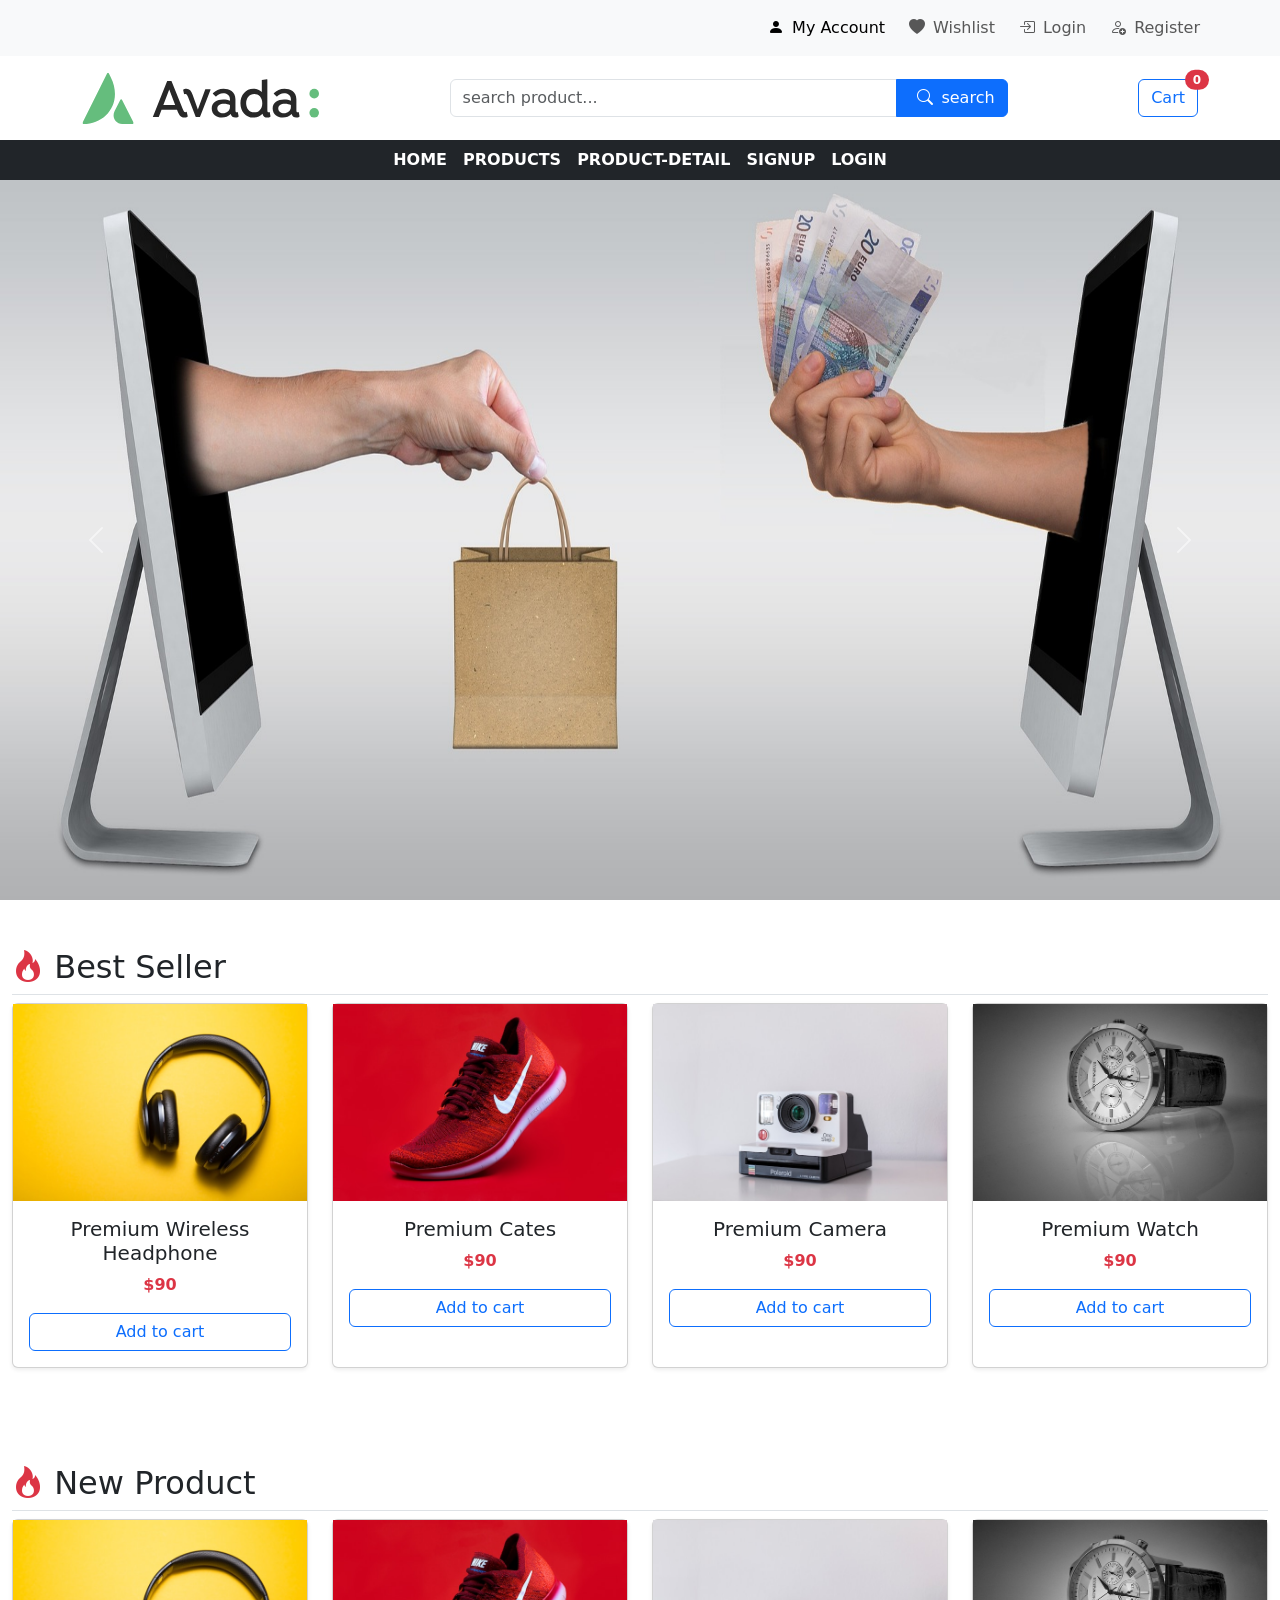
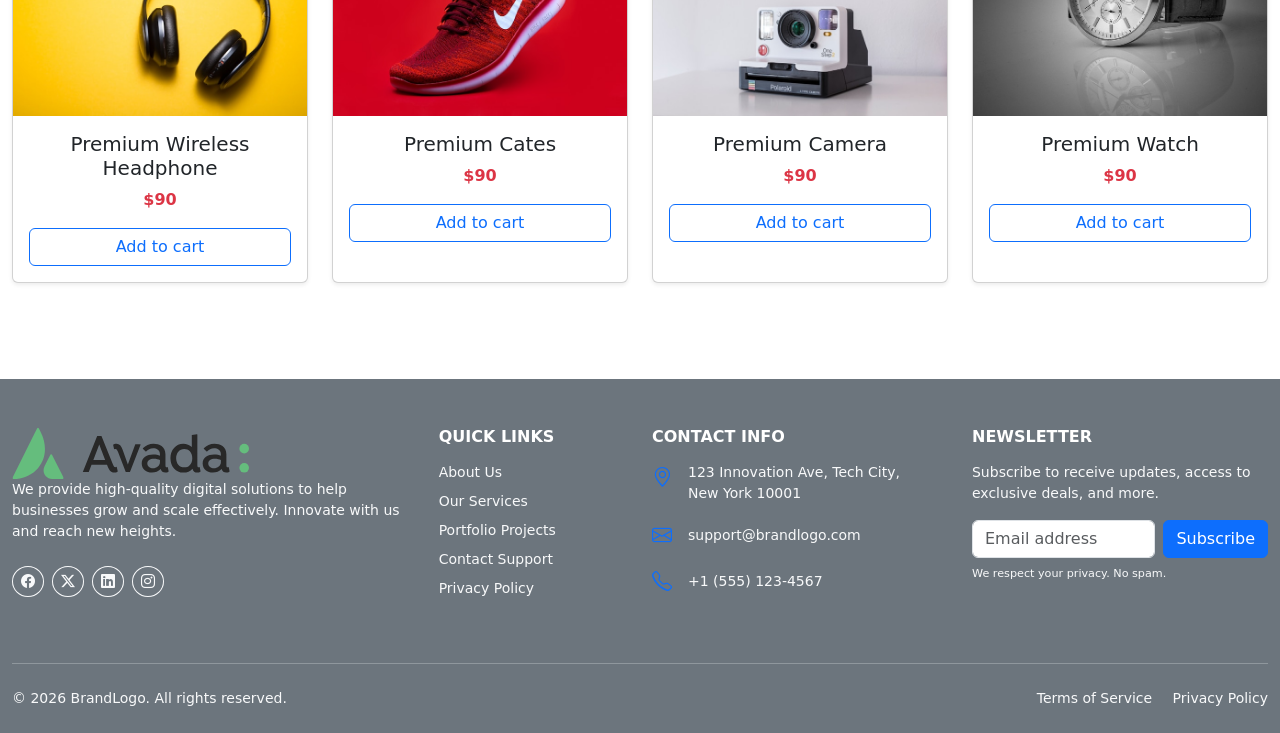
<file: index.html>
<!doctype html>
<html lang="en">
  <head>
    <meta charset="utf-8">
    <meta name="viewport" content="width=device-width, initial-scale=1">
    <title>Ecommerce</title>
    <link
      href="https://cdn.jsdelivr.net/npm/bootstrap@5.3.8/dist/css/bootstrap.min.css"
      rel="stylesheet"
      integrity="sha384-sRIl4kxILFvY47J16cr9ZwB07vP4J8+LH7qKQnuqkuIAvNWLzeN8tE5YBujZqJLB"
      crossorigin="anonymous">

    <!-- custom css link  -->
    <link rel="stylesheet" href="Assets/css/style.css">
    <link rel="stylesheet"
      href="https://cdn.jsdelivr.net/npm/bootstrap-icons@1.13.1/font/bootstrap-icons.min.css">
  </head>
  <body>
    <header id="header-section" class="bg-light">
      <div class="container-fluid">
        <nav class="navbar navbar-expand-lg">
          <div class="container-fluid">

            <button class="navbar-toggler" type="button"
              data-bs-toggle="collapse" data-bs-target="#navbarNav"
              aria-controls="navbarNav" aria-expanded="false"
              aria-label="Toggle navigation">
              <span class="navbar-toggler-icon"></span>
            </button>
            <div class="collapse navbar-collapse" id="navbarNav">
              <ul class="navbar-nav ms-auto mx-5">
                <li class="nav-item">
                  <a class="nav-link active" aria-current="page"
                    href="#"><i class="bi bi-person-fill mx-2 "></i>My
                    Account</a>
                </li>
                <li class="nav-item">
                  <a class="nav-link" href="#"><i
                      class="bi bi-heart-fill mx-2 "></i>Wishlist</a>
                </li>
                <li class="nav-item">
                  <a class="nav-link" href="#"><i
                      class="bi bi-box-arrow-in-right mx-2"></i>Login</a>
                </li>

                <li class="nav-item">
                  <a class="nav-link" href="#"><i
                      class="bi bi-person-add mx-2"></i>Register</a>
                </li>

              </ul>
            </div>
          </div>
        </nav>
      </div>
    </header>

    <section id="header-section2" class="py-3">
      <div class="container">
        <div class="d-flex justify-content-between align-items-center">
          <img src="Assets/img/avada-logo-svg.svg" alt>
          <div class="w-50">
            <div class="input-group">
              <input type="text" name class="form-control" id
                placeholder="search product...">
              <button class="btn btn-primary" type="button"><i
                  class="bi bi-search mx-2"></i>search</button>
            </div>
          </div>
          <div>
            <button class="btn btn-outline-primary position-relative mr-5">
              <i class="fas fa-shopping-cart"></i> Cart
              <span
                class="position-absolute top-0 start-100 translate-middle badge rounded-pill bg-danger ">0</span>
            </button>
          </div>
        </div>
      </div>
    </section>

    <section id="navber">
      <nav class="navbar navbar-expand-lg navbar-dark bg-dark sticky-top p-0">
        <div class="container-fluid">
          <button class="navbar-toggler my-2 ms-2" type="button"
            data-bs-toggle="collapse" data-bs-target="#mainMenu">
            <span class="navbar-toggler-icon"></span>
          </button>
          <div class="collapse navbar-collapse" id="mainMenu">
            <ul class="navbar-nav mx-auto text-uppercase fw-semibold">
              <li class="nav-item"><a class="nav-link text-white active"
                  href="index.html">Home</a></li>
              <li class="nav-item"><a class="nav-link text-white"
                  href="product.html">Products</a></li>
              <li class="nav-item"><a class="nav-link text-white"
                  href="details.html">Product-detail</a></li>
              <li class="nav-item"><a class="nav-link text-white"
                  href="signup.html">Signup</a></li>
              <li class="nav-item"><a class="nav-link text-white"
                  href="login.html">Login</a></li>
            </ul>
          </div>
        </div>
      </nav>
    </section>

    <section id="banner-section">
      <div class="container-fluid p-0">
        <div id="carouselExampleAutoplaying" class="carousel slide"
          data-bs-ride="carousel">
          <div class="carousel-inner">
            <div class="carousel-item active">
              <img src="Assets/img/banner-1.jpg" class="d-block w-100"
                alt="...">
            </div>
            <div class="carousel-item">
              <img src="Assets/img/banner-2.jpg" class="d-block w-100"
                alt="...">
            </div>
            <div class="carousel-item">
              <img src="Assets/img/banner-3.jpg" class="d-block w-100"
                alt="...">
            </div>
          </div>
          <button class="carousel-control-prev" type="button"
            data-bs-target="#carouselExampleAutoplaying" data-bs-slide="prev">
            <span class="carousel-control-prev-icon" aria-hidden="true"></span>
            <span class="visually-hidden">Previous</span>
          </button>
          <button class="carousel-control-next" type="button"
            data-bs-target="#carouselExampleAutoplaying" data-bs-slide="next">
            <span class="carousel-control-next-icon" aria-hidden="true"></span>
            <span class="visually-hidden">Next</span>
          </button>
        </div>
      </div>
    </section>

    <section id="best-seller" class="py-5">
      <div class="container-fluid">
        <div>
          <h2 class="border-bottom pb-2"><i class="bi bi-fire text-danger"></i>
            Best Seller </h2>
        </div>
        <div class="row">
          <div class="col-md-3">
            <div class="card h-100 product-card shadow-sm">
              <img src="Assets/img/best product 1.jpg" alt="">
              <div class="card-body text-center">
                <h5 class="card-title ">Premium Wireless Headphone</h5>
                <p class="text-danger card-text fw-bold">$90</p>
                <button class="btn btn-outline-primary w-100">Add to cart</button>
              </div>

            </div>
          </div>

          <div class="col-md-3">
            <div class="card h-100 product-card shadow-sm">
              <img src="Assets/img/best product 2.jpg" alt="">
              <div class="card-body text-center">
                <h5 class="card-title ">Premium Cates</h5>
                <p class="text-danger card-text fw-bold">$90</p>
                <button class="btn btn-outline-primary w-100">Add to cart</button>
              </div>

            </div>
          </div>


          <div class="col-md-3">
            <div class="card h-100 product-card shadow-sm">
              <img src="Assets/img/best product 3.jpg" alt="">
              <div class="card-body text-center">
                <h5 class="card-title ">Premium Camera</h5>
                <p class="text-danger card-text fw-bold">$90</p>
                <button class="btn btn-outline-primary w-100">Add to cart</button>
              </div>

            </div>
          </div>


          <div class="col-md-3">
            <div class="card h-100 product-card shadow-sm">
              <img src="Assets/img/Watch.jpg" alt="">
              <div class="card-body text-center">
                <h5 class="card-title ">Premium Watch</h5>
                <p class="text-danger card-text fw-bold">$90</p>
                <button class="btn btn-outline-primary w-100">Add to cart</button>
              </div>

            </div>
          </div>
        </div>
      </div>
    </section>

    <section id="new-seller" class="py-5">
      <div class="container-fluid">
        <div>
          <h2 class="border-bottom pb-2"><i class="bi bi-fire text-danger"></i>
            New Product </h2>
        </div>
        <div class="row">
          <div class="col-md-3">
            <div class="card h-100 product-card shadow-sm">
              <img src="Assets/img/best product 1.jpg" alt="">
              <div class="card-body text-center">
                <h5 class="card-title ">Premium Wireless Headphone</h5>
                <p class="text-danger card-text fw-bold">$90</p>
                <button class="btn btn-outline-primary w-100">Add to cart</button>
              </div>

            </div>
          </div>

          <div class="col-md-3">
            <div class="card h-100 product-card shadow-sm">
              <img src="Assets/img/best product 2.jpg" alt="">
              <div class="card-body text-center">
                <h5 class="card-title ">Premium Cates</h5>
                <p class="text-danger card-text fw-bold">$90</p>
                <button class="btn btn-outline-primary w-100">Add to cart</button>
              </div>

            </div>
          </div>


          <div class="col-md-3">
            <div class="card h-100 product-card shadow-sm">
              <img src="Assets/img/best product 3.jpg" alt="">
              <div class="card-body text-center">
                <h5 class="card-title ">Premium Camera</h5>
                <p class="text-danger card-text fw-bold">$90</p>
                <button class="btn btn-outline-primary w-100">Add to cart</button>
              </div>

            </div>
          </div>


          <div class="col-md-3">
            <div class="card h-100 product-card shadow-sm">
              <img src="Assets/img/Watch.jpg" alt="">
              <div class="card-body text-center">
                <h5 class="card-title ">Premium Watch</h5>
                <p class="text-danger card-text fw-bold">$90</p>
                <button class="btn btn-outline-primary w-100">Add to cart</button>
              </div>

            </div>
          </div>
        </div>
      </div>
    </section>


    <!-- Big Custom Footer -->
    <footer class="bg-secondary text-light pt-5 pb-4 mt-5">
      <div class="container-fluid">
        <div class="row gy-5">

          <!-- Column 1: Brand & About -->
          <div class="col-lg-4 col-md-6">
            <img src="Assets/img/avada-logo-svg.svg" alt class>
            <p class="text-light small mb-4">We provide high-quality digital
              solutions to help businesses grow and scale effectively. Innovate
              with us and reach new heights.</p>
            <div class="d-flex gap-2">
              <a href="#"
                class="btn btn-sm btn-outline-light rounded-circle"><i
                  class="bi bi-facebook"></i></a>
              <a href="#"
                class="btn btn-sm btn-outline-light rounded-circle"><i
                  class="bi bi-twitter-x"></i></a>
              <a href="#"
                class="btn btn-sm btn-outline-light rounded-circle"><i
                  class="bi bi-linkedin"></i></a>
              <a href="#"
                class="btn btn-sm btn-outline-light rounded-circle"><i
                  class="bi bi-instagram"></i></a>
            </div>
          </div>

          <!-- Column 2: Quick Links -->
          <div class="col-lg-2 col-md-6">
            <h6
              class="text-white mb-3 text-uppercase fw-bold tracking-wide">Quick
              Links</h6>
            <ul
              class="list-unstyled small text-light d-flex flex-column gap-2">
              <li><a href="#"
                  class="text-light text-decoration-none hover-white transition-all">About
                  Us</a></li>
              <li><a href="#"
                  class="text-light text-decoration-none hover-white transition-all">Our
                  Services</a></li>
              <li><a href="#"
                  class="text-light text-decoration-none hover-white transition-all">Portfolio
                  Projects</a></li>
              <li><a href="#"
                  class="text-light text-decoration-none hover-white transition-all">Contact
                  Support</a></li>
              <li><a href="#"
                  class="text-light text-decoration-none hover-white transition-all">Privacy
                  Policy</a></li>
            </ul>
          </div>

          <!-- Column 3: Contact Info -->
          <div class="col-lg-3 col-md-6">
            <h6
              class="text-white mb-3 text-uppercase fw-bold tracking-wide">Contact
              Info</h6>
            <ul
              class="list-unstyled small text-light d-flex flex-column gap-3">
              <li class="d-flex gap-3 align-items-start">
                <i class="bi bi-geo-alt fs-5 text-primary"></i>
                <span>123 Innovation Ave, Tech City,<br>New York 10001</span>
              </li>
              <li class="d-flex gap-3 align-items-center">
                <i class="bi bi-envelope fs-5 text-primary"></i>
                <span>support@brandlogo.com</span>
              </li>
              <li class="d-flex gap-3 align-items-center">
                <i class="bi bi-telephone fs-5 text-primary"></i>
                <span>+1 (555) 123-4567</span>
              </li>
            </ul>
          </div>

          <!-- Column 4: Newsletter -->
          <div class="col-lg-3 col-md-6">
            <h6
              class="text-white mb-3 text-uppercase fw-bold tracking-wide">Newsletter</h6>
            <p class="text-light small mb-3">Subscribe to receive updates,
              access to exclusive deals, and more.</p>
            <form class="d-flex gap-2">
              <input type="email"
                class="form-control text-light text-light text-light"
                placeholder="Email address" required>
              <button class="btn btn-primary" type="submit">Subscribe</button>
            </form>
            <div class="form-text text-light mt-2"
              style="font-size: 0.7rem;">We respect your privacy. No spam.</div>
          </div>

        </div>

        <!-- Simple Footer Copyright -->
        <hr class="text-light mt-5 mb-4">
        <div class="row align-items-center">
          <div
            class="col-md-6 text-center text-md-start small text-light mb-3 mb-md-0">
            &copy; 2026 BrandLogo. All rights reserved.
          </div>
          <div class="col-md-6 text-center text-md-end small">
            <a href="#"
              class="text-light text-decoration-none me-3 hover-white">Terms
              of Service</a>
            <a href="#"
              class="text-light text-decoration-none hover-white">Privacy
              Policy</a>
          </div>
        </div>
      </div>
    </footer>

    <script
      src="https://cdn.jsdelivr.net/npm/bootstrap@5.3.8/dist/js/bootstrap.bundle.min.js"
      integrity="sha384-FKyoEForCGlyvwx9Hj09JcYn3nv7wiPVlz7YYwJrWVcXK/BmnVDxM+D2scQbITxI"
      crossorigin="anonymous"></script>
  </body>
</html>
</file>
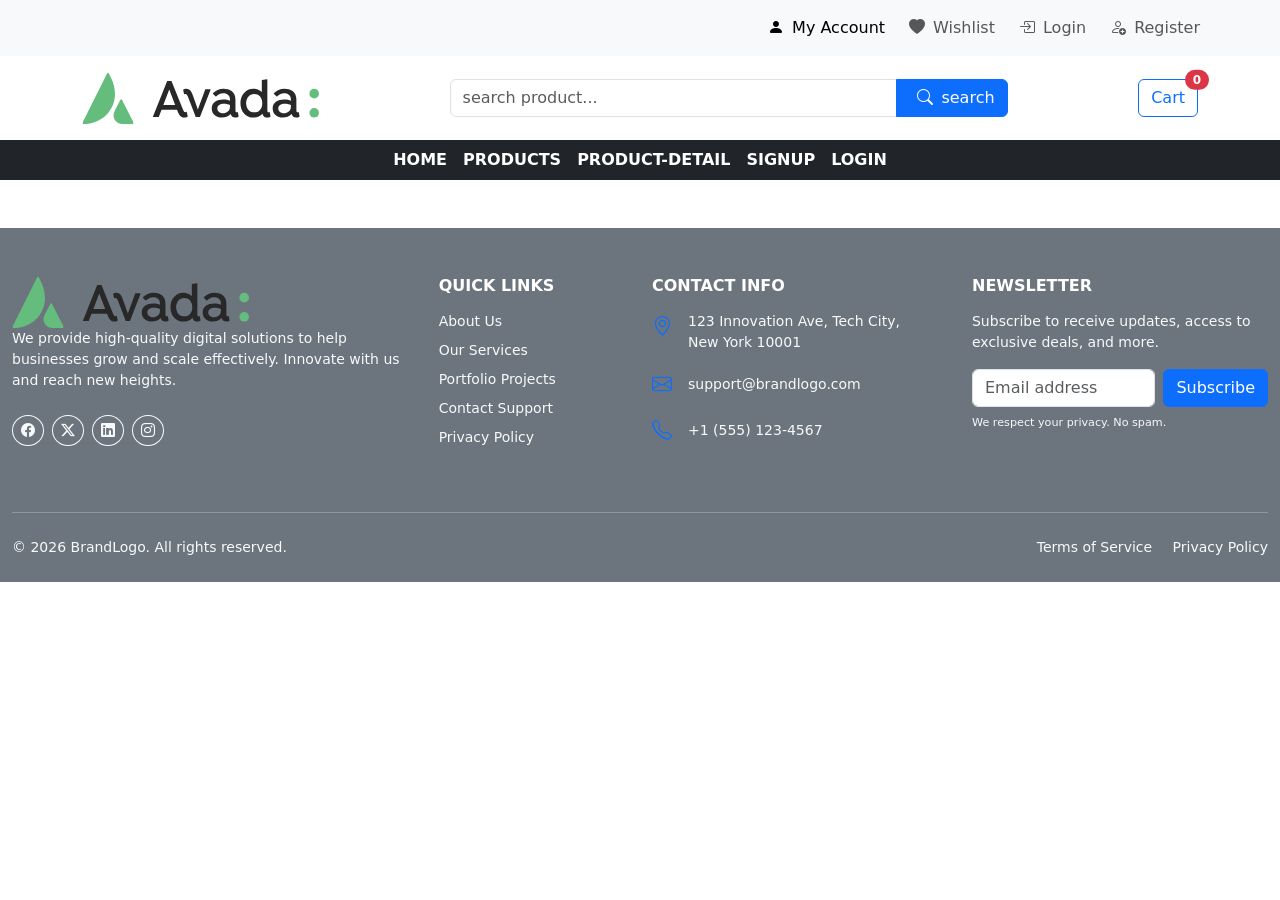
<file: details.html>
<!doctype html>
<html lang="en">
  <head>
    <meta charset="utf-8">
    <meta name="viewport" content="width=device-width, initial-scale=1">
    <title>Ecommerce</title>
    <link
      href="https://cdn.jsdelivr.net/npm/bootstrap@5.3.8/dist/css/bootstrap.min.css"
      rel="stylesheet"
      integrity="sha384-sRIl4kxILFvY47J16cr9ZwB07vP4J8+LH7qKQnuqkuIAvNWLzeN8tE5YBujZqJLB"
      crossorigin="anonymous">

    <!-- custom css link  -->
    <link rel="stylesheet" href="Assets/css/style.css">
    <link rel="stylesheet"
      href="https://cdn.jsdelivr.net/npm/bootstrap-icons@1.13.1/font/bootstrap-icons.min.css">
  </head>
  <body>
    <header id="header-section" class="bg-light">
      <div class="container-fluid">
        <nav class="navbar navbar-expand-lg">
          <div class="container-fluid">

            <button class="navbar-toggler" type="button"
              data-bs-toggle="collapse" data-bs-target="#navbarNav"
              aria-controls="navbarNav" aria-expanded="false"
              aria-label="Toggle navigation">
              <span class="navbar-toggler-icon"></span>
            </button>
            <div class="collapse navbar-collapse" id="navbarNav">
              <ul class="navbar-nav ms-auto mx-5">
                <li class="nav-item">
                  <a class="nav-link active" aria-current="page"
                    href="#"><i class="bi bi-person-fill mx-2 "></i>My
                    Account</a>
                </li>
                <li class="nav-item">
                  <a class="nav-link" href="#"><i
                      class="bi bi-heart-fill mx-2 "></i>Wishlist</a>
                </li>
                <li class="nav-item">
                  <a class="nav-link" href="#"><i
                      class="bi bi-box-arrow-in-right mx-2"></i>Login</a>
                </li>

                <li class="nav-item">
                  <a class="nav-link" href="#"><i
                      class="bi bi-person-add mx-2"></i>Register</a>
                </li>

              </ul>
            </div>
          </div>
        </nav>
      </div>
    </header>

    <section id="header-section2" class="py-3">
      <div class="container">
        <div class="d-flex justify-content-between align-items-center">
          <img src="Assets/img/avada-logo-svg.svg" alt>
          <div class="w-50">
            <div class="input-group">
              <input type="text" name class="form-control" id
                placeholder="search product...">
              <button class="btn btn-primary" type="button"><i
                  class="bi bi-search mx-2"></i>search</button>
            </div>
          </div>
          <div>
            <button class="btn btn-outline-primary position-relative mr-5">
              <i class="fas fa-shopping-cart"></i> Cart
              <span
                class="position-absolute top-0 start-100 translate-middle badge rounded-pill bg-danger ">0</span>
            </button>
          </div>
        </div>
      </div>
    </section>

    <section id="navber">
      <nav class="navbar navbar-expand-lg navbar-dark bg-dark sticky-top p-0">
        <div class="container-fluid">
          <button class="navbar-toggler my-2 ms-2" type="button"
            data-bs-toggle="collapse" data-bs-target="#mainMenu">
            <span class="navbar-toggler-icon"></span>
          </button>
          <div class="collapse navbar-collapse" id="mainMenu">
            <ul class="navbar-nav mx-auto text-uppercase fw-semibold">
              <li class="nav-item"><a class="nav-link text-white active"
                  href="index.html">Home</a></li>
              <li class="nav-item"><a class="nav-link text-white"
                  href="product.html">Products</a></li>
              <li class="nav-item"><a class="nav-link text-white"
                  href="details.html">Product-detail</a></li>
              <li class="nav-item"><a class="nav-link text-white"
                  href="signup.html">Signup</a></li>
              <li class="nav-item"><a class="nav-link text-white"
                  href="login.html">Login</a></li>
            </ul>
          </div>
        </div>
      </nav>
    </section>

    <!-- Big Custom Footer -->
    <footer class="bg-secondary text-light pt-5 pb-4 mt-5">
      <div class="container-fluid">
        <div class="row gy-5">

          <!-- Column 1: Brand & About -->
          <div class="col-lg-4 col-md-6">
            <img src="Assets/img/avada-logo-svg.svg" alt class>
            <p class="text-light small mb-4">We provide high-quality digital
              solutions to help businesses grow and scale effectively. Innovate
              with us and reach new heights.</p>
            <div class="d-flex gap-2">
              <a href="#"
                class="btn btn-sm btn-outline-light rounded-circle"><i
                  class="bi bi-facebook"></i></a>
              <a href="#"
                class="btn btn-sm btn-outline-light rounded-circle"><i
                  class="bi bi-twitter-x"></i></a>
              <a href="#"
                class="btn btn-sm btn-outline-light rounded-circle"><i
                  class="bi bi-linkedin"></i></a>
              <a href="#"
                class="btn btn-sm btn-outline-light rounded-circle"><i
                  class="bi bi-instagram"></i></a>
            </div>
          </div>

          <!-- Column 2: Quick Links -->
          <div class="col-lg-2 col-md-6">
            <h6
              class="text-white mb-3 text-uppercase fw-bold tracking-wide">Quick
              Links</h6>
            <ul
              class="list-unstyled small text-light d-flex flex-column gap-2">
              <li><a href="#"
                  class="text-light text-decoration-none hover-white transition-all">About
                  Us</a></li>
              <li><a href="#"
                  class="text-light text-decoration-none hover-white transition-all">Our
                  Services</a></li>
              <li><a href="#"
                  class="text-light text-decoration-none hover-white transition-all">Portfolio
                  Projects</a></li>
              <li><a href="#"
                  class="text-light text-decoration-none hover-white transition-all">Contact
                  Support</a></li>
              <li><a href="#"
                  class="text-light text-decoration-none hover-white transition-all">Privacy
                  Policy</a></li>
            </ul>
          </div>

          <!-- Column 3: Contact Info -->
          <div class="col-lg-3 col-md-6">
            <h6
              class="text-white mb-3 text-uppercase fw-bold tracking-wide">Contact
              Info</h6>
            <ul
              class="list-unstyled small text-light d-flex flex-column gap-3">
              <li class="d-flex gap-3 align-items-start">
                <i class="bi bi-geo-alt fs-5 text-primary"></i>
                <span>123 Innovation Ave, Tech City,<br>New York 10001</span>
              </li>
              <li class="d-flex gap-3 align-items-center">
                <i class="bi bi-envelope fs-5 text-primary"></i>
                <span>support@brandlogo.com</span>
              </li>
              <li class="d-flex gap-3 align-items-center">
                <i class="bi bi-telephone fs-5 text-primary"></i>
                <span>+1 (555) 123-4567</span>
              </li>
            </ul>
          </div>

          <!-- Column 4: Newsletter -->
          <div class="col-lg-3 col-md-6">
            <h6
              class="text-white mb-3 text-uppercase fw-bold tracking-wide">Newsletter</h6>
            <p class="text-light small mb-3">Subscribe to receive updates,
              access to exclusive deals, and more.</p>
            <form class="d-flex gap-2">
              <input type="email"
                class="form-control text-light text-light text-light"
                placeholder="Email address" required>
              <button class="btn btn-primary" type="submit">Subscribe</button>
            </form>
            <div class="form-text text-light mt-2"
              style="font-size: 0.7rem;">We respect your privacy. No spam.</div>
          </div>

        </div>

        <!-- Simple Footer Copyright -->
        <hr class="text-light mt-5 mb-4">
        <div class="row align-items-center">
          <div
            class="col-md-6 text-center text-md-start small text-light mb-3 mb-md-0">
            &copy; 2026 BrandLogo. All rights reserved.
          </div>
          <div class="col-md-6 text-center text-md-end small">
            <a href="#"
              class="text-light text-decoration-none me-3 hover-white">Terms
              of Service</a>
            <a href="#"
              class="text-light text-decoration-none hover-white">Privacy
              Policy</a>
          </div>
        </div>
      </div>
    </footer>

    <script
      src="https://cdn.jsdelivr.net/npm/bootstrap@5.3.8/dist/js/bootstrap.bundle.min.js"
      integrity="sha384-FKyoEForCGlyvwx9Hj09JcYn3nv7wiPVlz7YYwJrWVcXK/BmnVDxM+D2scQbITxI"
      crossorigin="anonymous"></script>
  </body>
</html>
</file>
<file: Assets/css/style.css>
*{
    margin: 0;
    padding: 0;
    box-sizing: border-box;
}

#banner-section img{
    height: 80vh;
}
</file>
